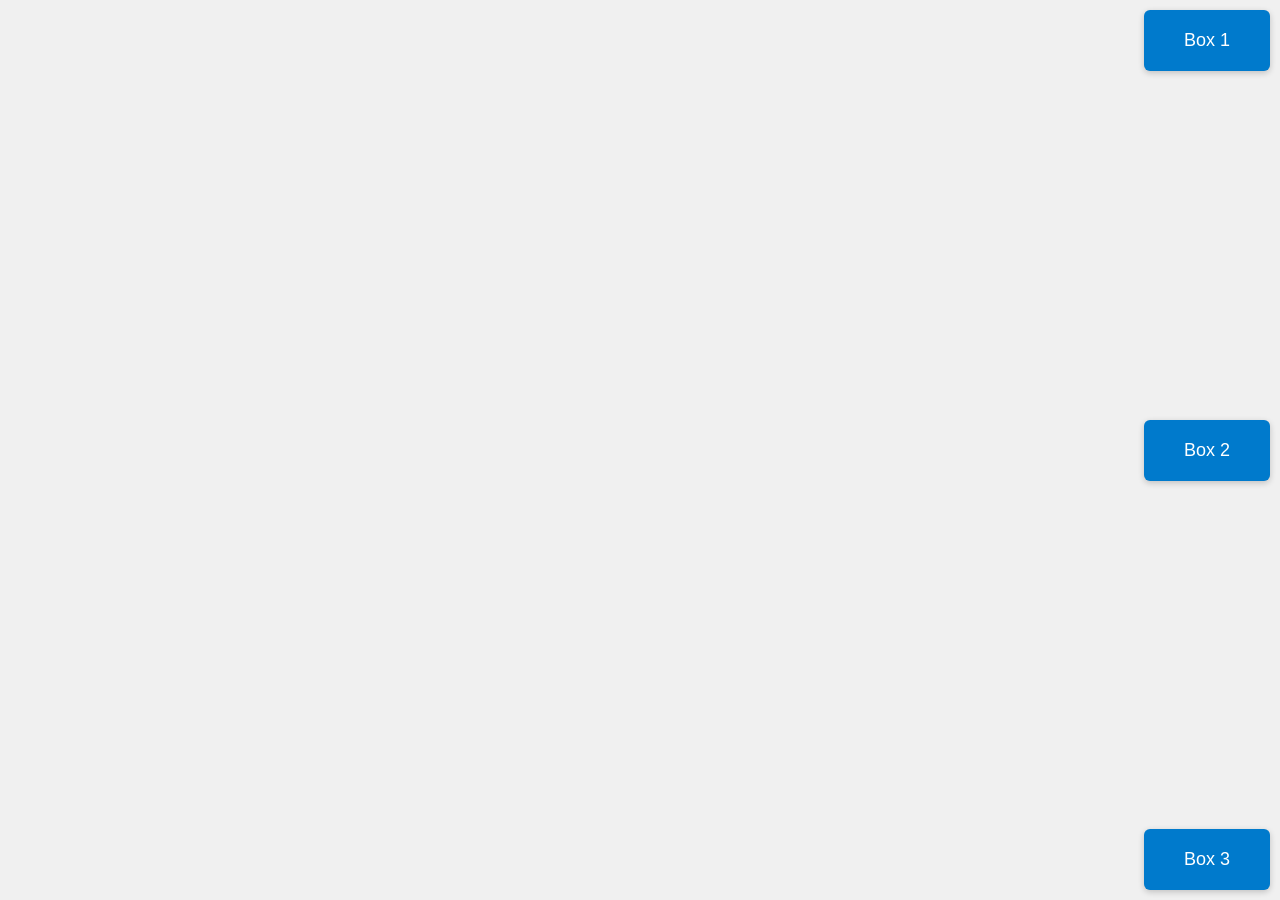
<file: flexDemo.html>
<!DOCTYPE html>
<html lang="en">
<head>
  <meta charset="UTF-8" />
  <meta name="viewport" content="width=device-width, initial-scale=1.0"/>
  <title>Flex Column Alignment</title>
  <style>
    body {
      margin: 0;
      height: 100vh;
      display: flex;
      justify-content: space-between;     /* vertical alignment (main axis) */
      align-items: flex-end;         /* horizontal alignment (cross axis) */
      flex-direction: column;      /* main axis is top to bottom */
      background: #f0f0f0;
      font-family: Arial, sans-serif;
    }

    .box {
      background: #007acc;
      color: white;
      padding: 20px 40px;
      margin: 10px;
      border-radius: 6px;
      font-size: 18px;
      box-shadow: 0 2px 6px rgba(0, 0, 0, 0.2);
    }
  </style>
</head>
<body>

  <div class="box">Box 1</div>
  <div class="box">Box 2</div>
  <div class="box">Box 3</div>

</body>
</html>
</file>
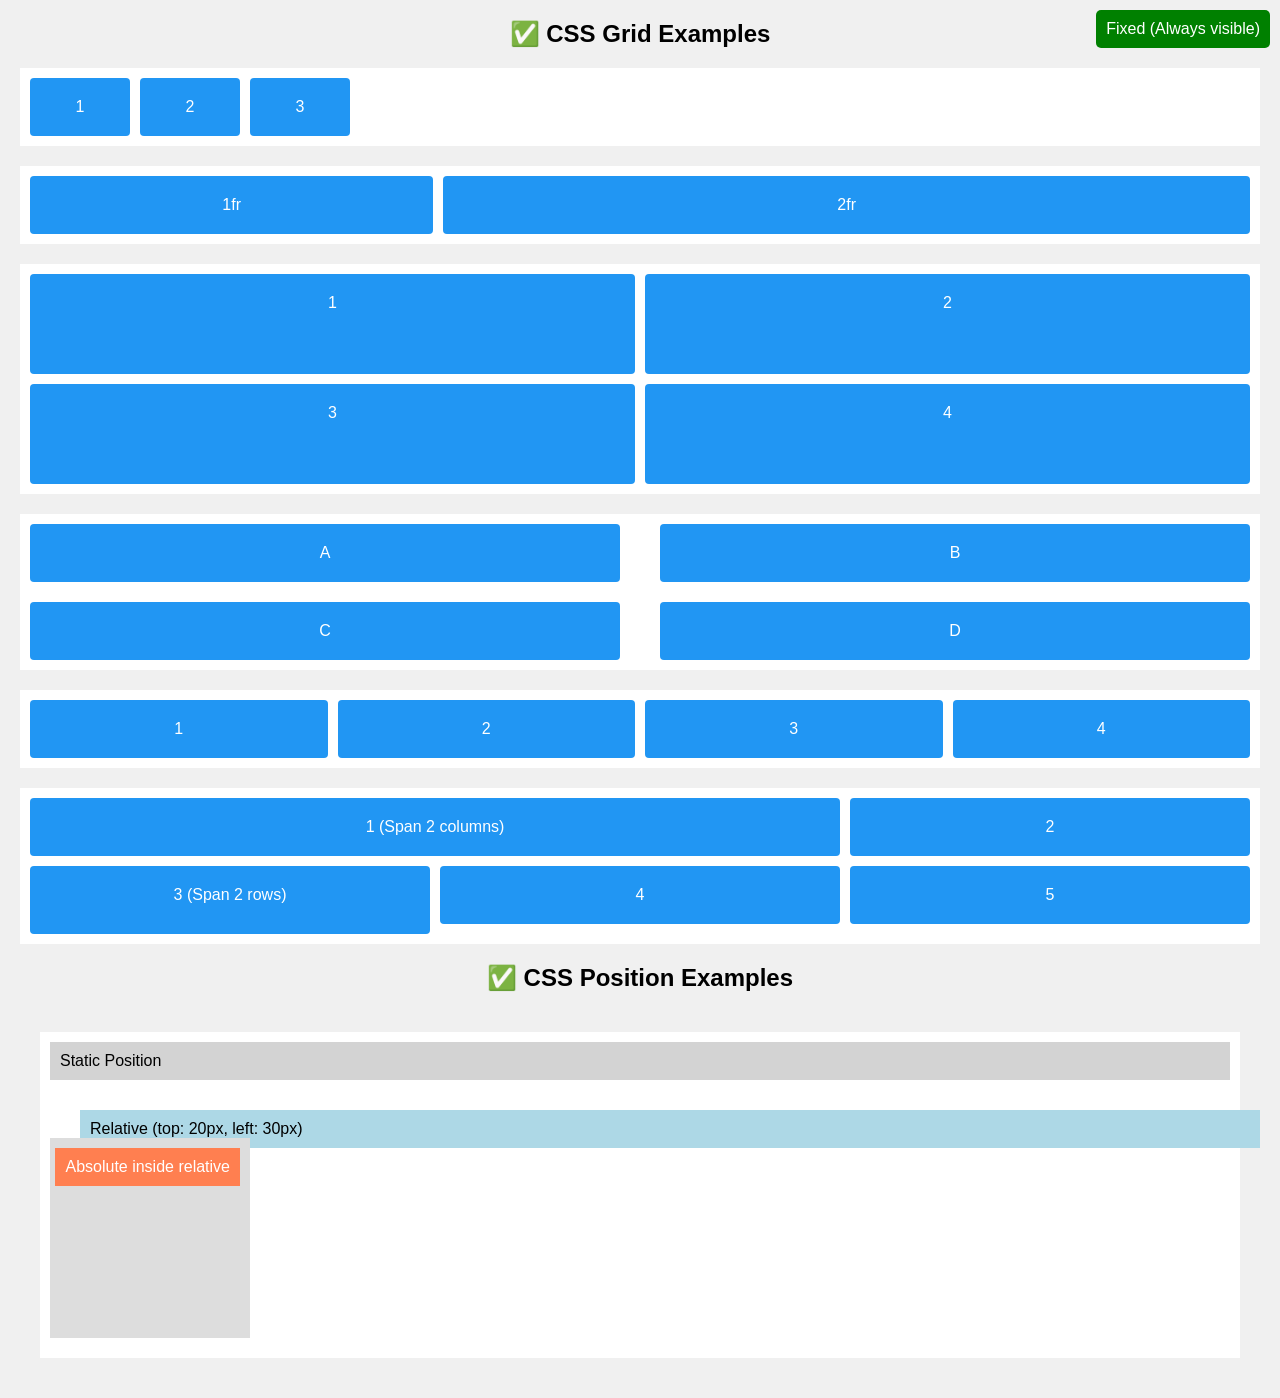
<file: grid.html>
<!DOCTYPE html>
<html lang="en">
<head>
  <meta charset="UTF-8" />
  <title>CSS Grid & Position Demo</title>
  <meta name="viewport" content="width=device-width, initial-scale=1.0" />
  <style>
    body {
      margin: 0;
      font-family: sans-serif;
      background: #f0f0f0;
    }

    /* ✅ 1. Grid Container with fixed width columns */
    .grid-fixed {
      display: grid;
      grid-template-columns: 100px 100px 100px;
      gap: 10px;
      background: #fff;
      padding: 10px;
      margin: 20px;
    }

    /* ✅ 2. Grid with fr unit */
    .grid-fr {
      display: grid;
      grid-template-columns: 1fr 2fr;
      gap: 10px;
      background: #fff;
      padding: 10px;
      margin: 20px;
    }

    /* ✅ 3. Grid with rows */
    .grid-rows {
      display: grid;
      grid-template-columns: 1fr 1fr;
      grid-template-rows: 100px 100px;
      gap: 10px;
      background: #fff;
      padding: 10px;
      margin: 20px;
    }

    /* ✅ 4. Gaps */
    .grid-gaps {
      display: grid;
      grid-template-columns: 1fr 1fr;
      row-gap: 20px;
      column-gap: 40px;
      background: #fff;
      padding: 10px;
      margin: 20px;
    }

    /* ✅ 5. Repeat columns */
    .grid-repeat {
      display: grid;
      grid-template-columns: repeat(4, 1fr);
      gap: 10px;
      background: #fff;
      padding: 10px;
      margin: 20px;
    }

    /* ✅ 6 & 7. Grid item positioning */
    .grid-span {
      display: grid;
      grid-template-columns: repeat(3, 1fr);
      gap: 10px;
      background: #fff;
      padding: 10px;
      margin: 20px;
    }

    .box {
      background: #2196f3;
      color: white;
      padding: 20px;
      text-align: center;
      border-radius: 4px;
    }

    .box1 {
      grid-column: span 2;
    }

    .box4 {
      grid-row: span 2;
    }

    /* ✅ Position Examples */
    .position-demo {
      margin: 40px;
      padding: 10px;
      background: #fff;
    }

    .static-box {
      position: static;
      background: lightgray;
      padding: 10px;
      margin-bottom: 10px;
    }

    .relative-box {
      position: relative;
      top: 20px;
      left: 30px;
      background: lightblue;
      padding: 10px;
      margin-bottom: 10px;
    }

    .parent {
      position: relative;
      width: 200px;
      height: 200px;
      background: #ddd;
      margin-bottom: 10px;
    }

    .absolute-child {
      position: absolute;
      top: 10px;
      right: 10px;
      background: coral;
      padding: 10px;
      color: white;
    }

    .fixed-box {
      position: fixed;
      top: 10px;
      right: 10px;
      background: green;
      color: white;
      padding: 10px;
      border-radius: 5px;
      z-index: 1000;
    }

  </style>
</head>
<body>

  <div class="fixed-box">Fixed (Always visible)</div>

  <h2 style="text-align: center;">✅ CSS Grid Examples</h2>

  <!-- 1. Fixed width columns -->
  <div class="grid-fixed">
    <div class="box">1</div>
    <div class="box">2</div>
    <div class="box">3</div>
  </div>

  <!-- 2. fr unit -->
  <div class="grid-fr">
    <div class="box">1fr</div>
    <div class="box">2fr</div>
  </div>

  <!-- 3. Grid rows -->
  <div class="grid-rows">
    <div class="box">1</div>
    <div class="box">2</div>
    <div class="box">3</div>
    <div class="box">4</div>
  </div>

  <!-- 4. Gaps -->
  <div class="grid-gaps">
    <div class="box">A</div>
    <div class="box">B</div>
    <div class="box">C</div>
    <div class="box">D</div>
  </div>

  <!-- 5. Repeat columns -->
  <div class="grid-repeat">
    <div class="box">1</div>
    <div class="box">2</div>
    <div class="box">3</div>
    <div class="box">4</div>
  </div>

  <!-- 6 & 7. Spanning rows and columns -->
  <div class="grid-span">
    <div class="box box1">1 (Span 2 columns)</div>
    <div class="box">2</div>
    <div class="box box4">3 (Span 2 rows)</div>
    <div class="box">4</div>
    <div class="box">5</div>
  </div>

  <h2 style="text-align: center;">✅ CSS Position Examples</h2>

  <div class="position-demo">
    <!-- Static -->
    <div class="static-box">Static Position</div>

    <!-- Relative -->
    <div class="relative-box">Relative (top: 20px, left: 30px)</div>

    <!-- Absolute -->
    <div class="parent">
      <div class="absolute-child">Absolute inside relative</div>
    </div>
  </div>

</body>
</html>
</file>
